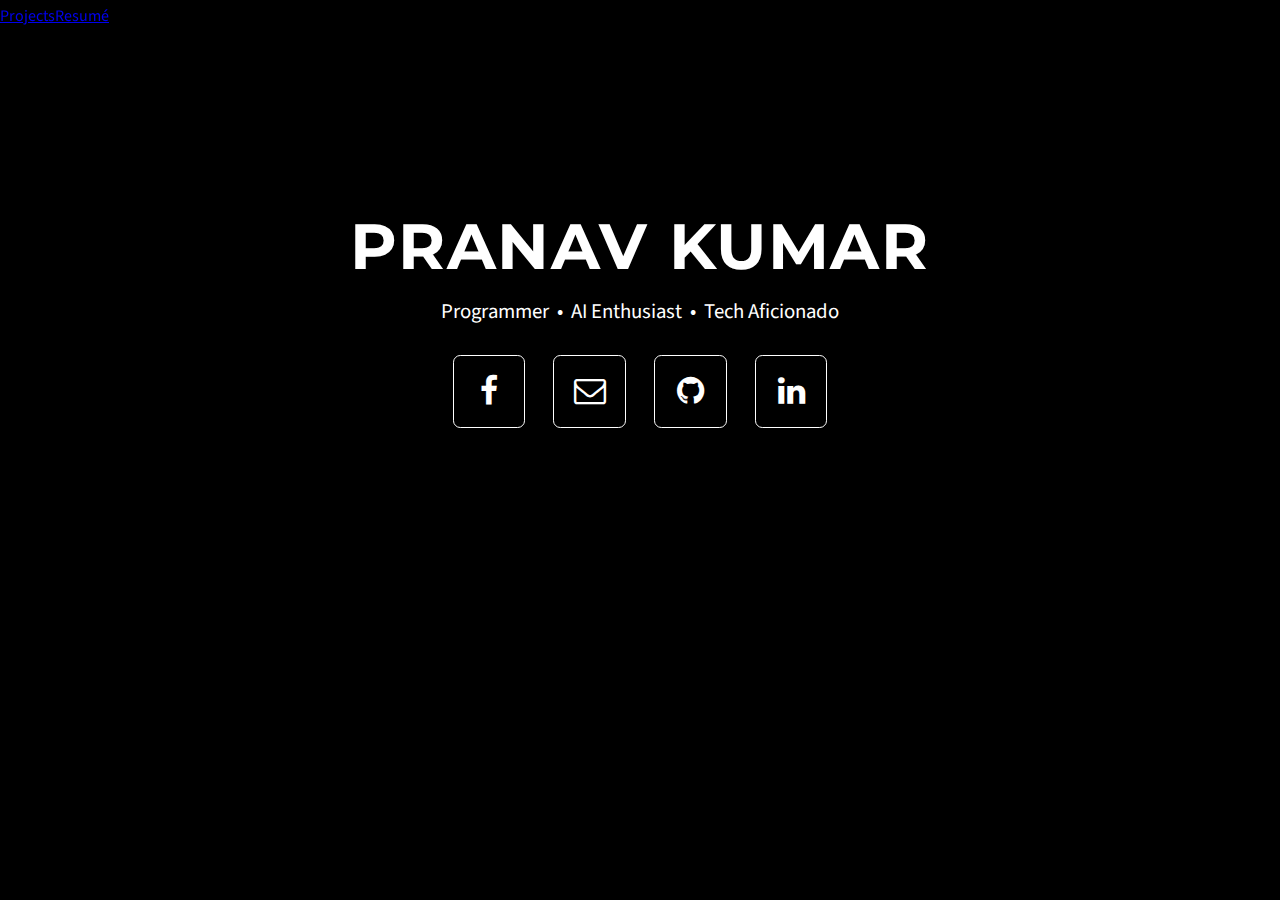
<file: index.html>
<!DOCTYPE html>
<html>
<head>
	<title>Pranav Kumar</title>
	<link rel="stylesheet" type="text/css" href="style.css">
	<meta name="viewport" content="width=device-width, initial-scale=1.0">
	<link href="https://fonts.googleapis.com/css?family=Montserrat|Source+Sans+Pro" rel="stylesheet">
	<link href="https://cdnjs.cloudflare.com/ajax/libs/font-awesome/4.7.0/css/font-awesome.min.css" rel="stylesheet">

	<!-- Global site tag (gtag.js) - Google Analytics -->
	<script async src="https://www.googletagmanager.com/gtag/js?id=UA-112334422-1"></script>
	<script>
		window.dataLayer = window.dataLayer || [];
		function gtag(){dataLayer.push(arguments);}
		gtag('js', new Date());

		gtag('config', 'UA-112334422-1');
	</script>

</head>
<body>
	<div class="desktop" id="body">
		<div class="topbar">
			<div class="items_left">
				<a href="projects/projects.html" target="_self"><div class="li_left">Projects</div></a>
			</div>
			<div class="items_right">
				<a href="/Pranav_Kumar_CMU_Resume.pdf" target="_blank"><div class="li_right">Resumé</div></a>
			</div>
		</div>
		<div class="content">
			<div class="name">
				<h1>Pranav Kumar</h1>
			</div>
			<div class="blurb">
				<p>Programmer &nbsp;&bull;&nbsp; AI Enthusiast &nbsp;&bull;&nbsp; Tech Aficionado</p>
			</div>
			<div class="social">
				<span class="box"><a class="s_label" href="https://www.facebook.com/profile.php?id=100018707857490"><span class="fa fa-facebook"></span></a></span>
				<span class="box"><a class="s_label" href="mailto:pmkumar@andrew.cmu.edu"><span class="fa fa-envelope-o"></span></a></span>
				<span class="box"><a class="s_label" href="http://www.github.com/pranavmk98"><span class="fa fa-github"></span></a></span>
				<span class="box"><a class="s_label" href="https://www.linkedin.com/in/pranav-k-466615105/"><span class="fa fa-linkedin"></span></a></span>
			</div>
		</div>
		<!-- <div class="bottombar">
			<div class="items_left">
				<input id="toggle_theme" type="checkbox">
				<label for="toggle_theme">
					<span class="box_left"><a class="s_label_left" ><span class="fa fa-moon-o fa-lg fa_left"></span></a></span>
				</label>
			</div>
		</div> -->
	</div>
	<div class="mobile_device_380px" id="body">
        <!-- content and some markups for mobile -->
		<div class="topbar">
			<div class="items_left">
				<a href="projects/projects.html" target="_self"><div class="li_left">Projects</div></a>
			</div>
			<div class="items_right">
				<a href="/Pranav_Kumar_CMU_Resume.pdf" target="_blank"><div class="li_right">Resumé</div></a>
			</div>
		</div>
		<div class="content">
			<div class="name">
				<h1>Pranav</h1>
			</div>
			<div class="name">
				<h1>Kumar</h1>
			</div>
			<div class="blurb">
				<p> &nbsp;&bull;&nbsp; Programmer &nbsp;&bull;&nbsp; </p>
				<p> &nbsp;&bull;&nbsp; AI Enthusiast &nbsp;&bull;&nbsp; </p>
				<p> &nbsp;&bull;&nbsp; Tech Aficionado &nbsp;&bull;&nbsp; </p>
			</div>
			<div class="social">
				<span class="box"><a class="s_label" href="https://www.facebook.com/profile.php?id=100018707857490"><span class="fa fa-facebook"></span></a></span>
				<span class="box"><a class="s_label" href="mailto:pmkumar@andrew.cmu.edu"><span class="fa fa-envelope-o"></span></a></span>
			</div>
			<div class="social">
				<span class="box"><a class="s_label" href="http://www.github.com/pranavmk98"><span class="fa fa-github"></span></a></span>
				<span class="box"><a class="s_label" href="https://www.linkedin.com/in/pranav-k-466615105/"><span class="fa fa-linkedin"></span></a></span>
			</div>
		</div>
    </div>
    <div class="mobile_device_480px" id="body">
        <!-- content and some markups for mobile -->
        <div class="topbar">
        	<div class="items_left">
				<a href="projects/projects.html" target="_self"><div class="li_left">Projects</div></a>
			</div>
			<div class="items_right">
				<a href="/Pranav_Kumar_CMU_Resume.pdf" target="_blank"><div class="li_right">Resumé</div></a>
			</div>
		</div>
		<div class="content">
			<div class="name">
				<h1>Pranav</h1>
			</div>
			<div class="name">
				<h1>Kumar</h1>
			</div>
			<div class="blurb">
				<p> &nbsp;&bull;&nbsp; Programmer &nbsp;&bull;&nbsp; </p>
				<p> &nbsp;&bull;&nbsp; AI Enthusiast &nbsp;&bull;&nbsp; </p>
				<p> &nbsp;&bull;&nbsp; Tech Aficionado &nbsp;&bull;&nbsp; </p>
			</div>
			<div class="social">
				<span class="box"><a class="s_label" href="https://www.facebook.com/profile.php?id=100018707857490"><span class="fa fa-facebook"></span></a></span>
				<span class="box"><a class="s_label" href="mailto:pmkumar@andrew.cmu.edu"><span class="fa fa-envelope-o"></span></a></span>
			</div>
			<div class="social">
				<span class="box"><a class="s_label" href="http://www.github.com/pranavmk98"><span class="fa fa-github"></span></a></span>
				<span class="box"><a class="s_label" href="https://www.linkedin.com/in/pranav-k-466615105/"><span class="fa fa-linkedin"></span></a></span>
			</div>
		</div>
    </div>
</body>
</html>
</file>
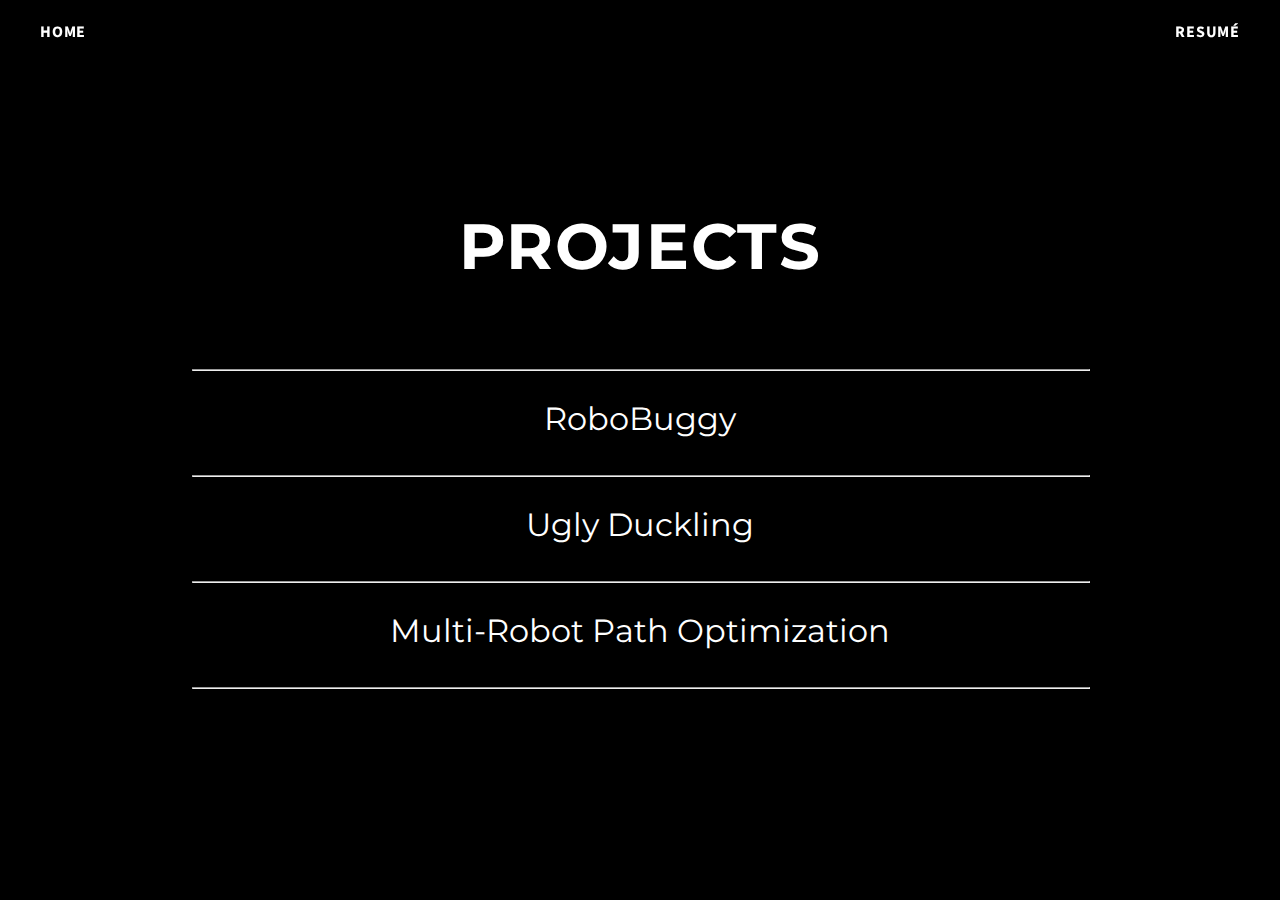
<file: projects/projects.html>
<!DOCTYPE html>
<html>
<head>
	<title>Projects</title>
	<link rel="stylesheet" type="text/css" href="style.css">
	<meta name="viewport" content="width=device-width, initial-scale=1.0">
	<link href="https://fonts.googleapis.com/css?family=Montserrat|Source+Sans+Pro" rel="stylesheet">
	<link href="https://cdnjs.cloudflare.com/ajax/libs/font-awesome/4.7.0/css/font-awesome.min.css" rel="stylesheet">
</head>
<body>
	<div class="desktop">
		<div class="topbar">
			<div class="items_left">
				<a href="../index.html" target="_self"><div class="li_left">Home</div></a>
			</div>
			<div class="items_right">
				<a href="../Pranav_Kumar_CMU_Resume.pdf" target="_blank"><div class="li_right">Resumé</div></a>
			</div>
		</div>
		<div class="content">
			<div class="name">
				<h1>Projects</h1>
			</div>
			<br>
			<div class="list_of_projects">
				<hr>
				<div class="RoboBuggy">
					<input id="toggle_buggy" type="checkbox">
					<label for="toggle_buggy"><p>RoboBuggy</p></label>
					<div class="desc" id="RoboBuggy_desc">
						<p>Buggy (also called Sweepstakes) is a race held annually since 1920 at Carnegie Mellon. Teams of 5 athletes (the pushers) push an un-motorized vehicle (a buggy) containing a driver around a 0.84 mile course in a relay format where the vehicle serves as the baton. Roughly half of the course is uphill, during which the pushers run and shove the buggy uphill. During the other - downhill - half, drivers are on their own to navigate tight turns at speeds of up to 35mph.</p>
						
						<img src=RoboBuggy.jpg desc="Transistor, the current autonomous buggy" height=400px width=400px />

						<p>RoboBuggy is an attempt to make an autonomous buggy, with no driver. As a member of the Software Infrastructure team, I work in ROS, C++, and Python to build the buggy's software system. <br><br>Personally, I have: <br>

						- Created a ROS node to send the buggy's real-time telemetry information to a web server. Also worked on decreasing packet size to save data.<br>

						- Designed a PCB connected to a button which is used to start and stop the entire ROS system. This gets rid of the previous need to SSH into the onboard Jetson and simplifies the process of starting up the autonomous system as well as the logging program down to one single press.<br>

						I am also a software representative; I am authorized to start and manage the software system during practice rolls and responsible for fixing any software flaws that arise during a roll ASAP.<br>

						<br>For more information, see <a href="https://github.com/CMU-Robotics-Club/RoboBuggy" class="link">here.</a>
					</p>
					</div>
				</div>
				<hr>
				<div class="UglyDuckling">
					<input id="toggle_ugly" type="checkbox">
					<label for="toggle_ugly"><p>Ugly Duckling</p></label>
					<div class="desc" id="UglyDuckling_desc">
						<p>HackCMU is Carnegie Mellon University's premier beginner hackathon, designed to provide a platform for budding hackers. I participated in my first hackathon at HackCMU 2017, and my team created the Ugly Duckling.</p>

						<p>The Ugly Duckling is an autonomous robotic camera operator that uses facial recognition to follow a chosen subject and record their actions real time, acting as a substitute for a human cameraman. Using a technique known as Histogram of Oriented Gradients (HoG), the robot tracks the subject (images of which have been fed previously as training data). Based on the position of the detected face, the robot turns in the necessary direction, centering the subject in the middle third.</p>

						<img src=UglyDuckling.jpg desc="The Ugly Duckling" height=40% width=40% />

						<p>Our project, which was built from scratch in under 24 hours, won the <b>"Best Use of Machine Learning" Award presented by Google.</b> We also presented this at the student exhibition during Carnegie Mellon University's 50th anniversary celebration, and won the <b>$1000 grand prize</b> in the "I Built Something" category.

						<br> For more information, and to see the robot in action, see <a href="https://devpost.com/software/ugly-duckling" class="link">here.</a></p>
					</div>
				</div>
				<hr>
				<div class="Multi-Robot">
					<input id="toggle_multi" type="checkbox">
					<label for="toggle_multi"><p>Multi-Robot Path Optimization</p></label>
					<div class="desc" id="Multi-Robot_desc">
						<p>Coming Soon</p>
					</div>
				</div>
				<hr>
				<br>
			</div>
		</div>
		<!-- <div class="bottombar">
			<div class="items_left">
				<span class="box"><a class="s_label" ><span class="fa fa-moon-o fa-lg"></span></a></span>
			</div>
		</div> -->
	</div>
	<div class="mobile_device_380px">
		<div class="topbar">
			<div class="items_left">
				<a href="../index.html" target="_self"><div class="li_left">Home</div></a>
			</div>
			<div class="items_right">
				<a href="../Pranav_Kumar_CMU_Resume.pdf" target="_blank"><div class="li_right">Resumé</div></a>
			</div>
		</div>
		<div class="content">
			<div class="name">
				<h1>Projects</h1>
			</div>
			<br>
			<div class="list_of_projects">
				<hr>
				<div class="RoboBuggy">
					<input id="toggle_buggy" type="checkbox">
					<label for="toggle_buggy"><p>RoboBuggy</p></label>
					<div class="desc" id="RoboBuggy_desc">
						<p>Buggy (also called Sweepstakes) is a race held annually since 1920 at Carnegie Mellon. Teams of 5 athletes (the pushers) push an un-motorized vehicle (a buggy) containing a driver around a 0.84 mile course in a relay format where the vehicle serves as the baton. Roughly half of the course is uphill, during which the pushers run and shove the buggy uphill. During the other - downhill - half, drivers are on their own to navigate tight turns at speeds of up to 35mph.</p>
						
						<img src=RoboBuggy.jpg desc="Transistor, the current autonomous buggy" height=400px width=400px />

						<p>RoboBuggy is an attempt to make an autonomous buggy, with no driver. As a member of the Software Infrastructure team, I work in ROS, C++, and Python to build the buggy's software system. <br><br>Personally, I have: <br>

						- Created a ROS node to send the buggy's real-time telemetry information to a web server. Also worked on decreasing packet size to save data.<br>

						- Designed a PCB connected to a button which is used to start and stop the entire ROS system. This gets rid of the previous need to SSH into the onboard Jetson and simplifies the process of starting up the autonomous system as well as the logging program down to one single press.<br>

						I am also a software representative; I am authorized to start and manage the software system during practice rolls and responsible for fixing any software flaws that arise during a roll ASAP.<br>

						<br>For more information, see <a href="https://github.com/CMU-Robotics-Club/RoboBuggy" class="link">here.</a>
					</p>
					</div>
				</div>
				<hr>
				<div class="UglyDuckling">
					<input id="toggle_ugly" type="checkbox">
					<label for="toggle_ugly"><p>Ugly Duckling</p></label>
					<div class="desc" id="UglyDuckling_desc">
						<p>HackCMU is Carnegie Mellon University's premier beginner hackathon, designed to provide a platform for budding hackers. I participated in my first hackathon at HackCMU 2017, and my team created the Ugly Duckling.</p>

						<p>The Ugly Duckling is an autonomous robotic camera operator that uses facial recognition to follow a chosen subject and record their actions real time, acting as a substitute for a human cameraman. Using a technique known as Histogram of Oriented Gradients (HoG), the robot tracks the subject (images of which have been fed previously as training data). Based on the position of the detected face, the robot turns in the necessary direction, centering the subject in the middle third.</p>

						<img src=UglyDuckling.jpg desc="The Ugly Duckling" height=40% width=40% />

						<p>Our project, which was built from scratch in under 24 hours, won the <b>"Best Use of Machine Learning" Award presented by Google.</b> We also presented this at the student exhibition during Carnegie Mellon University's 50th anniversary celebration, and won the <b>$1000 grand prize</b> in the "I Built Something" category.

						<br> For more information, and to see the robot in action, see <a href="https://devpost.com/software/ugly-duckling" class="link">here.</a></p>
					</div>
				</div>
				<hr>
				<div class="Multi-Robot">
					<input id="toggle_multi" type="checkbox">
					<label for="toggle_multi"><p>Multi-Robot Path Optimization</p></label>
					<div class="desc" id="Multi-Robot_desc">
						<p>Coming Soon</p>
					</div>
				</div>
				<hr>
				<br>
			</div>
		</div>
		<!-- <div class="bottombar">
			<div class="items_left">
				<span class="box"><a class="s_label" ><span class="fa fa-moon-o fa-lg"></span></a></span>
			</div>
		</div> -->
	</div>
	<div class="mobile_device_480px">
		<div class="topbar">
			<div class="items_left">
				<a href="../index.html" target="_self"><div class="li_left">Home</div></a>
			</div>
			<div class="items_right">
				<a href="../Pranav_Kumar_CMU_Resume.pdf" target="_blank"><div class="li_right">Resumé</div></a>
			</div>
		</div>
		<div class="content">
			<div class="name">
				<h1>Projects</h1>
			</div>
			<br>
			<div class="list_of_projects">
				<hr>
				<div class="RoboBuggy">
					<input id="toggle_buggy" type="checkbox">
					<label for="toggle_buggy"><p>RoboBuggy</p></label>
					<div class="desc" id="RoboBuggy_desc">
						<p>Buggy (also called Sweepstakes) is a race held annually since 1920 at Carnegie Mellon. Teams of 5 athletes (the pushers) push an un-motorized vehicle (a buggy) containing a driver around a 0.84 mile course in a relay format where the vehicle serves as the baton. Roughly half of the course is uphill, during which the pushers run and shove the buggy uphill. During the other - downhill - half, drivers are on their own to navigate tight turns at speeds of up to 35mph.</p>
						
						<img src=RoboBuggy.jpg desc="Transistor, the current autonomous buggy" height=400px width=400px />

						<p>RoboBuggy is an attempt to make an autonomous buggy, with no driver. As a member of the Software Infrastructure team, I work in ROS, C++, and Python to build the buggy's software system. <br><br>Personally, I have: <br>

						- Created a ROS node to send the buggy's real-time telemetry information to a web server. Also worked on decreasing packet size to save data.<br>

						- Designed a PCB connected to a button which is used to start and stop the entire ROS system. This gets rid of the previous need to SSH into the onboard Jetson and simplifies the process of starting up the autonomous system as well as the logging program down to one single press.<br>

						I am also a software representative; I am authorized to start and manage the software system during practice rolls and responsible for fixing any software flaws that arise during a roll ASAP.<br>

						<br>For more information, see <a href="https://github.com/CMU-Robotics-Club/RoboBuggy" class="link">here.</a>
					</p>
					</div>
				</div>
				<hr>
				<div class="UglyDuckling">
					<input id="toggle_ugly" type="checkbox">
					<label for="toggle_ugly"><p>Ugly Duckling</p></label>
					<div class="desc" id="UglyDuckling_desc">
						<p>HackCMU is Carnegie Mellon University's premier beginner hackathon, designed to provide a platform for budding hackers. I participated in my first hackathon at HackCMU 2017, and my team created the Ugly Duckling.</p>

						<p>The Ugly Duckling is an autonomous robotic camera operator that uses facial recognition to follow a chosen subject and record their actions real time, acting as a substitute for a human cameraman. Using a technique known as Histogram of Oriented Gradients (HoG), the robot tracks the subject (images of which have been fed previously as training data). Based on the position of the detected face, the robot turns in the necessary direction, centering the subject in the middle third.</p>

						<img src=UglyDuckling.jpg desc="The Ugly Duckling" height=40% width=40% />

						<p>Our project, which was built from scratch in under 24 hours, won the <b>"Best Use of Machine Learning" Award presented by Google.</b> We also presented this at the student exhibition during Carnegie Mellon University's 50th anniversary celebration, and won the <b>$1000 grand prize</b> in the "I Built Something" category.

						<br> For more information, and to see the robot in action, see <a href="https://devpost.com/software/ugly-duckling" class="link">here.</a></p>
					</div>
				</div>
				<hr>
				<div class="Multi-Robot">
					<input id="toggle_multi" type="checkbox">
					<label for="toggle_multi"><p>Multi-Robot Path Optimization</p></label>
					<div class="desc" id="Multi-Robot_desc">
						<p>Coming Soon</p>
					</div>
				</div>
				<hr>
				<br>
			</div>
		</div>
		<!-- <div class="bottombar">
			<div class="items_left">
				<span class="box"><a class="s_label" ><span class="fa fa-moon-o fa-lg"></span></a></span>
			</div>
		</div> -->
	</div>
</body>
</html>
</file>
<file: style.css>
body
{
	margin: 0;
	background-color: black;
}

p
{
	margin-top: -2em;
}

div
{
	margin-top: -0.5em;
}

.mobile_device_380px {
	display: none;
}
.mobile_device_480px {
	display: none;
}


/* if mobile device max width 380px */
@media only screen and (max-device-width: 380px) {
	.mobile_device_380px{display: block;}       
	.desktop {display: none;}
} 

/* if mobile device max width 480px */
@media only screen and (max-device-width: 480px) {
	.mobile_device_480px{display: block;}
	.desktop {display: none;}
}

.topbar
{
	display: flex;
	font-family: Source Sans Pro;
	font-size: 1em;
	width: 100%;
	height: 5em;
	line-height: 5em;
	float: top;
	overflow: hidden;
	top: 0;
	position: fixed;
}

.items
{
	margin: 0 2em;
	width: 100%;
	float: right;
	color: #fff;
}

.li
{
	float: right;
	text-transform: uppercase;
	font-weight: bold;
	text-align: center;
	margin: 0 0.5em;
	display: block;
	letter-spacing: 0.05em;
}

.items a
{
	text-decoration: none;
	color: inherit;
}

.li:hover
{
	color: #666;
	transition: color 0.2s ease;
}

.content
{
	margin: 18% 20% 0% 20%;
	font-size: 2em;
	text-align: center;
	line-height: 2em;
}

.name
{
	font-family: Montserrat;
	text-transform: uppercase;
	letter-spacing: 0.05em;
	color: #fff;
}

.blurb
{
	margin-top: -1em;
	font-family: Source Sans Pro;
	font-size: 0.65em;
	color: white;
}

.social
{

}

.box
{
	margin: 0 0.1em;
	display: inline-block;
	height: 2.7em;
	width: 2.7em;
	line-height: 2.7em;
}

.s_label
{
	height: 2.2em;
	width: 2.2em;
	line-height: 2.2em;
	display: inline-block;
	border-radius: 10%;
	border-color: #fff;
	border-style: solid;
	border-width: 0.04em;
	transition: 0.4s ease;
}

.box a
{
	text-decoration: none;
	color: white;
}

.s_label:hover
{
	height: 2.55em;
	width: 2.55em;
	line-height: 2.55em;
	background-color: #fff;
	color: #000;
	transition: 0.2s ease;
}
</file>
<file: projects/style.css>
body {
	margin: 0;
	background-color: black;
	color: white;
}

div {
	margin-top: -0.5em;
}

table {
	border: 0px;
}

hr {
	width: 100%;
	margin: 0;
}

::-webkit-scrollbar {
	display: none;
}

.mobile_device_380px {
	display: none;
}
.mobile_device_480px {
	display: none;
}


/* if mobile device max width 380px */
@media only screen and (max-device-width: 380px) {
	.mobile_device_380px{display: block;}       
	.desktop {display: none;}
} 

/* if mobile device max width 480px */
@media only screen and (max-device-width: 480px) {
	.mobile_device_480px{display: block;}
	.desktop {display: none;}
}

.topbar
{
	display: flex;
	font-family: Source Sans Pro;
	font-size: 1em;
	width: 100%;
	height: 5em;
	line-height: 5em;
	float: top;
	overflow: hidden;
	top: 0;
	position: fixed;
}

.bottombar
{
	display: flex;
	font-family: Source Sans Pro;
	font-size: 1em;
	width: 100%;
	height: 5em;
	line-height: 5em;
	float: bottom;
	overflow: hidden;
	bottom: 0;
	position: fixed;
}

input {
  display: none;
  visibility: hidden;
}

.desc {
	font-size: 0.5em;
	line-height: 2em;
}

.link {
	color: #fff;
}

#toggle_buggy:checked ~ #RoboBuggy_desc {
	height: 66em;
}

#RoboBuggy_desc
{
	height: 0em;
	overflow: hidden;
	transition: height 1s;
}

#toggle_multi:checked ~ #Multi-Robot_desc {
	height: 5em;
}

#Multi-Robot_desc
{
	height: 0em;
	overflow: hidden;
	transition: height 0.75s;
}

#toggle_ugly:checked ~ #UglyDuckling_desc {
	height: 50em;
}

#UglyDuckling_desc
{
	height: 0em;
	overflow: hidden;
	transition: height 0.75s;
}

.items_left
{
	margin: 0 2em;
	width: 100%;
	float: left;
	color: #fff;
}

.items_right
{
	margin: 0 2em;
	width: 100%;
	float: right;
	color: #fff;
}

.li_left
{
	float: left;
	text-transform: uppercase;
	font-weight: bold;
	text-align: center;
	margin: 0 0.5em;
	display: block;
	letter-spacing: 0.05em;
	color: #fff;
}

.li_right
{
	float: right;
	text-transform: uppercase;
	font-weight: bold;
	text-align: center;
	margin: 0 0.5em;
	display: block;
	letter-spacing: 0.05em;
	color: #fff;
}

.items a
{
	text-decoration: none;
	color: inherit;
}

.li_left:hover
{
	color: #666;
	transition: color 0.2s ease;
}

.li_right:hover
{
	color: #666;
	transition: color 0.2s ease;
}

.content
{
	margin: 18% 15% 0% 15%;
	font-size: 2em;
	text-align: center;
	line-height: 2em;
}

.name
{
	font-family: Montserrat;
	text-transform: uppercase;
	letter-spacing: 0.05em;
	/*color: #fff;*/
}

.list_of_projects
{
	font-family: Montserrat;
}

.fa {
	margin: 0 0.5em;
}

.blurb
{
	margin-top: -1em;
	font-family: Source Sans Pro;
	font-size: 0.65em;
	color: white;
}

.social
{
	margin-top: 1em;
}

.box
{
	margin: 0 0.2em;
	display: inline-block;
	height: 2.3em;
	width: 2.3em;
	line-height: 2.3em;
}

.s_label
{
	margin: 0 0.2em;
	height: 2.3em;
	width: 2.3em;
	line-height: 2.2em;
	display: inline-block;
	border-radius: 10%;
	border-color: #fff;
	border-style: solid;
	border-width: 0.04em;
	transition: 0.4s ease;
}

.box a
{
	text-decoration: none;
	color: white;
}

.s_label:hover
{
	height: 2.3em;
	width: 2.3em;
	line-height: 2.3em;
	background-color: #fff;
	color: #000;
	transition: 0.2s ease;
}
</file>
